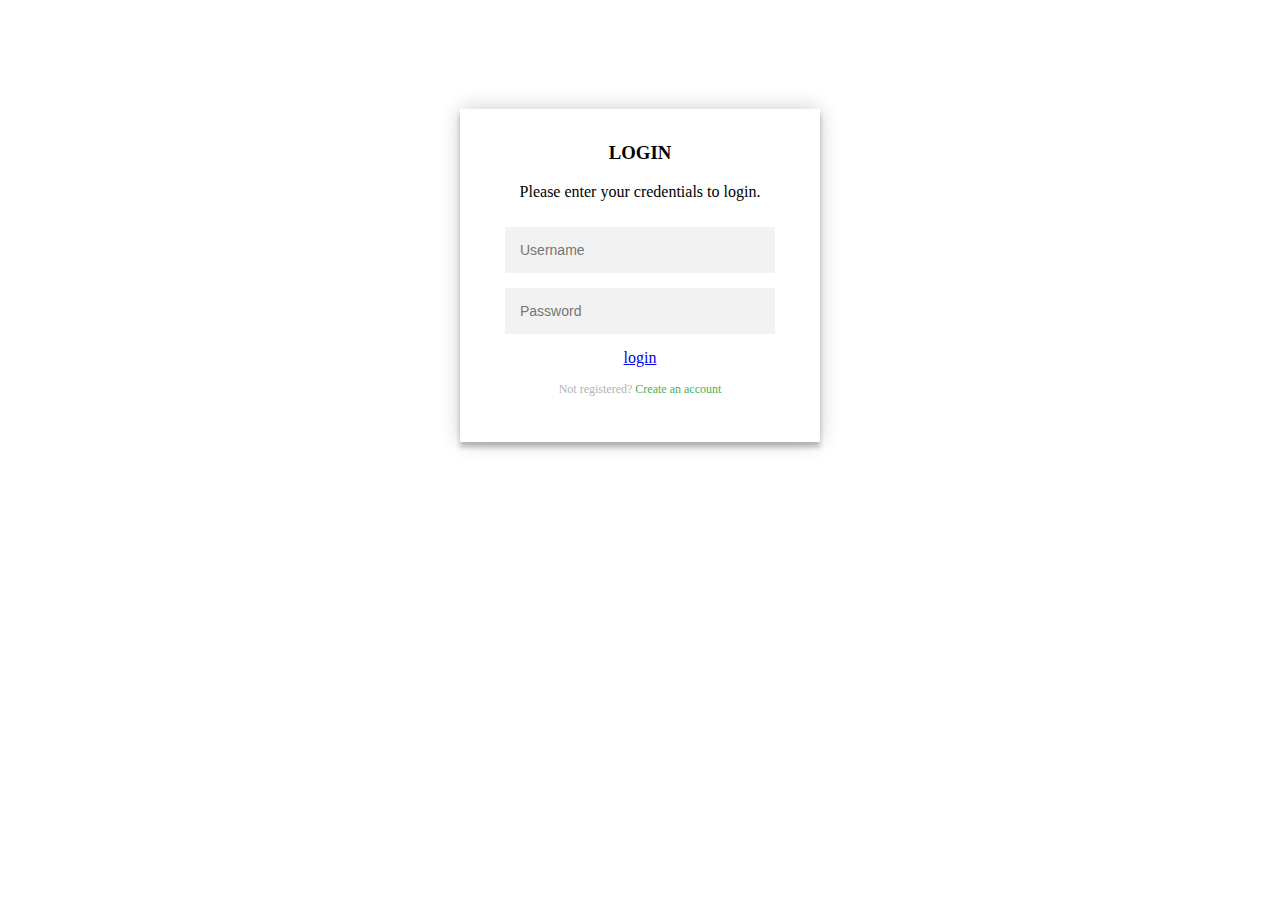
<file: logi.html>
<!DOCTYPE html>
<html>
<head>
  <meta charset="utf-8">
  <meta name="viewport" content="width=device-width, initial-scale=1">
  <title>login</title>
  <style>
    .login-page {
  width: 360px;
  padding: 8% 0 0;
  margin: auto;
}
.login-page .form .login{
  margin-top: -31px;
margin-bottom: 26px;
}
.form {
  position: relative;
  z-index: 1;
  background: #FFFFFF ;
  max-width: 360px;
  margin: 0 auto 100px;
  padding: 45px;
  text-align: center;
  box-shadow: 0 0 20px 0 rgba(0, 0, 0, 0.2), 0 5px 5px 0 rgba(0, 0, 0, 0.24);
}
.form input {
  font-family: "Roboto", sans-serif;
  outline: 0;
  background: #f2f2f2;
  width: 100%;
  border: 0;
  margin: 0 0 15px;
  padding: 15px;
  box-sizing: border-box;
  font-size: 14px;
}
.form button {
  font-family: "Roboto", sans-serif;
  text-transform: uppercase;
  outline: 0;
  background-color: #328f8a;
  background-image: linear-gradient(45deg,#328f8a,#08ac4b);
  width: 100%;
  border: 0;
  padding: 15px;
  color: #FFFFFF;
  font-size: 14px;
  -webkit-transition: all 0.3 ease;
  transition: all 0.3 ease;
  cursor: pointer;
}
.form .message {
  margin: 15px 0 0;
  color: #b3b3b3;
  font-size: 12px;
}
.form .message a {
  color: #4CAF50;
  text-decoration: none;
}
  </style>
</head>

   <body>
    <div class="login-page"> 
      <div class="form">
        <div class="login">
          <div class="login-header">
            <h3>LOGIN</h3>
            <p>Please enter your credentials to login.</p>
          </div>
        </div>
        <form class="login-form">
          <input type="text" placeholder="Username"/>
          <input type="password" placeholder="Password"/>
          <a href="https://docs.google.com/spreadsheets/d/1M8dA4WSZbFj7A_vOLHfkfvpUbIJ0XkwYmaVOR1VmRZc/edit#gid=0" class="btn">login</a>
          <p class="message">Not registered? <a href="registred page.html">Create an account</a></p>
        </form>
      </div>
    </div>



</body>
</html>
</file>
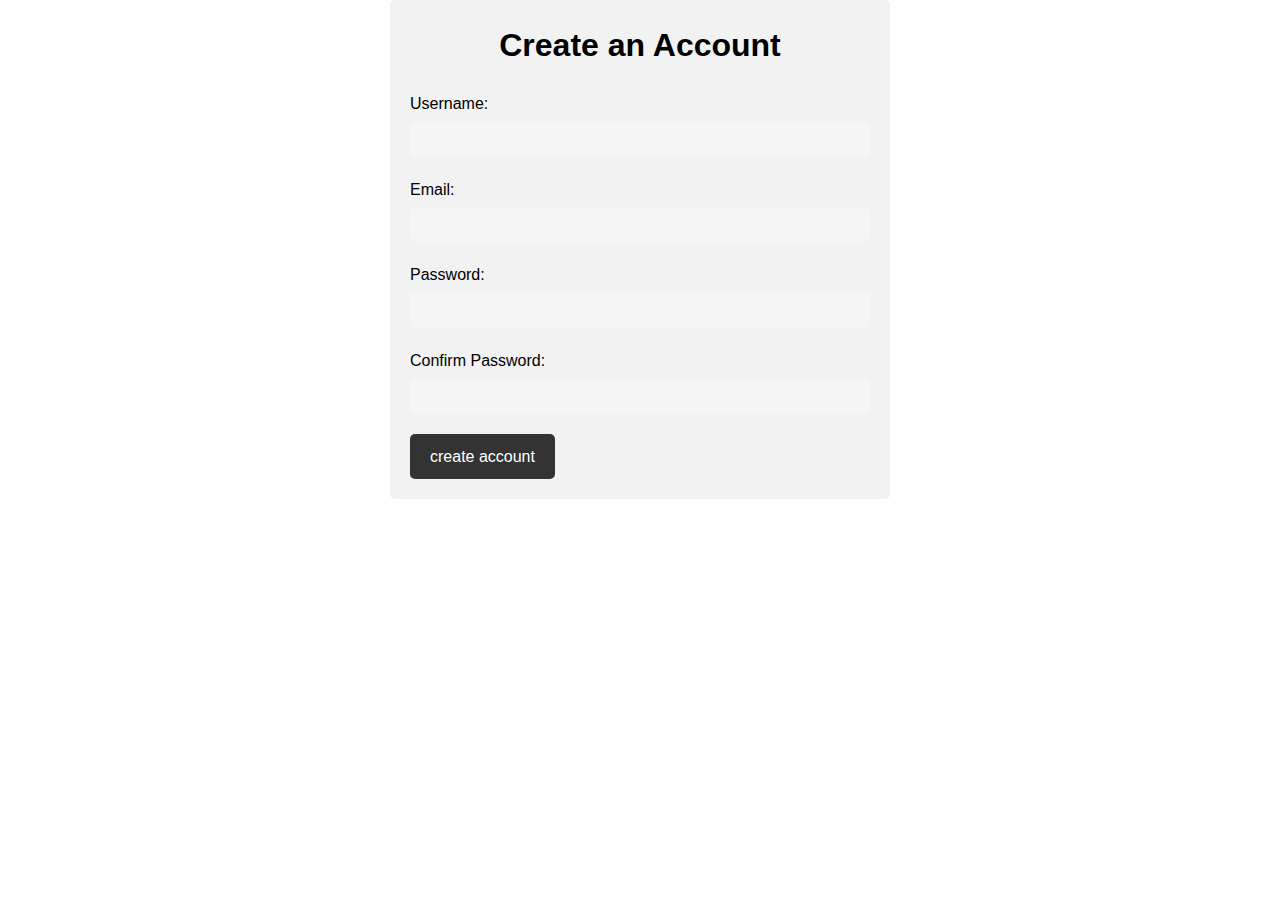
<file: registred page.html>
<!DOCTYPE html>
<html>
<head>
	<title>Create an Account</title>
	<link rel="stylesheet" href="style.css">
</head>
<body>
	<style>
		.container {
	max-width: 500px;
	margin: 0 auto;
	padding: 20px;
	background-color: #f2f2f2;
	border-radius: 5px;
}

h1 {
	text-align: center;
	margin-bottom: 20px;
}

label {
	display: block;
	margin-bottom: 5px;
}

input[type="text"],
input[type="email"],
input[type="password"] {
	width: 100%;
	padding: 10px;
	margin-bottom: 20px;
	border: none;
	border-radius: 5px;
	background-color: #f5f5f5;
}

input[type="submit"] {
	background-color: #4CAF50;
	color: white;
	padding: 10px 20px;
	border: none;
	border-radius: 5px;
	cursor: pointer;
}

input[type="submit"]:hover {
	background-color: #3e8e41;
}

		
	</style>
	<div class="container">
		<h1>Create an Account</h1>
		<form>
			<label for="username">Username:</label>
			<input type="text" id="username" name="username" required>

			<label for="email">Email:</label>
			<input type="email" id="email" name="email" required>

			<label for="password">Password:</label>
			<input type="password" id="password" name="password" required>

			<label for="confirm-password">Confirm Password:</label>
			<input type="password" id="confirm-password" name="confirm-password" required>

			<a href="https://docs.google.com/spreadsheets/d/1M8dA4WSZbFj7A_vOLHfkfvpUbIJ0XkwYmaVOR1VmRZc/edit#gid=0" class="btn">create account</a>
		</form>
	</div>
</body>
</html>
</file>
<file: style.css>
/* Reset CSS */
* {
  box-sizing: border-box;
  margin: 0;
  padding: 0;
}

/* Global Styles */
body {
  font-family: 'Poppins', sans-serif;
  line-height: 1.6;
}

.container {
  max-width: 1200px;
  margin: 0 auto;
  padding: 0 20px;
}

/* Header Styles */
header {
  background-color: #333;
  padding: 20px 0;
}

.logo {
  display: block;
  width: 120px;
}

.navbar {
  list-style-type: none;
  padding: 0;
  margin: 0;
}

.navbar li {
  display: inline;
  margin-left: 20px;
}

.navbar li a {
  color: #fff;
  text-decoration: none;
}

/* Banner Styles */
.banner {
  background-color: #f2f2f2;
  padding: 100px 0;
  text-align: center;
}

.banner h2 {
  font-size: 36px;
  color: #333;
  margin-bottom: 20px;
}

.banner p {
  font-size: 18px;
  color: #666;
  margin-bottom: 40px;
}

.btn {
  display: inline-block;
  padding: 10px 20px;
  background-color: #333;
  color: #fff;
  text-decoration: none;
  border-radius: 5px;
  transition: background-color 0.3s ease;
}

.btn:hover {
  background-color: #555;
}

/* About Section Styles */
.about {
  background-color: #fff;
  padding: 100px 0;
  text-align: center;
}

.about h2 {
  font-size: 36px;
  color: #333;
  margin-bottom: 40px;
}

.about p {
  font-size: 18px;
  color: #666;
  margin-bottom: 40px;
}

/* Resources Section Styles */
.resources {
  background-color: #f2f2f2;
  padding: 100px 0;
  text-align: center;
}

.resources h2 {
  font-size: 36px;
  color: #333;
  margin-bottom: 40px;
}

.resources .content {
  display: flex;
  justify-content: center;
}

.resources .contentBx {
  flex: 1;
  max-width: 300px;
  margin: 0 20px;
}

.resources .contentBx img {
  max-width: 100%;
}

.resources .contentBx h3 {
  font-size: 24px;
  color: #333;
  margin-bottom: 20px;
}

.resources .contentBx p {
  font-size: 18px;
  color: #666;
  margin-bottom: 40px;
}

/* Our Team Section Styles */
.our-team {
  background-color: #fff;
  padding: 100px 0;
  text-align: center;
}

.our-team h2 {
  font-size: 36px;
  color: #333;
  margin-bottom: 40px;
}

.our-team .content {
  display: flex;
  justify-content: center;
}

.team-member {
  flex: 1;
  max-width: 300px;
  margin: 0 20px;
}

.team-member img {
  max-width: 100%;
  border-radius: 50%;
  margin-bottom: 20px;
}

.team-member h3 {
  font-size: 24px;
  color: #333;
  margin-bottom: 10px;
}

.team-member p {
  font-size: 18px;
  color: #666;
  margin-bottom: 20px;
}

/* Pricing Section Styles */
.pricing {
  background-color: #f2f2f2;
  padding: 100px 0;
  text-align: center;
}

.pricing h2 {
  font-size: 36px;
  color: #333;
  margin-bottom: 40px;
}

.pricing .content {
  display: flex;
  justify-content: center;
}

.pricing-plan {
  flex: 1;
  max-width: 300px;
  margin: 0 20px;
  padding: 40px;
  background-color: #fff;
  border-radius: 5px;
}

.pricing-plan h3 {
  font-size: 24px;
  color: #333;
  margin-bottom: 20px;
}

.pricing-plan p {
  font-size: 18px;
  color: #666;
  margin-bottom: 20px;
}

.pricing-plan ul {
  list-style-type: none;
  padding: 0;
  margin-bottom: 20px;
}

.pricing-plan ul li {
  font-size: 18px;
  color: #666;
  margin-bottom: 10px;
}

.pricing-plan .btn {
  display: block;
  margin-top: 20px;
}

/* Footer Styles */
footer {
  background-color: #333;
  padding: 20px 0;
  text-align: center;
}

footer p {
  color: #fff;
}
</file>
